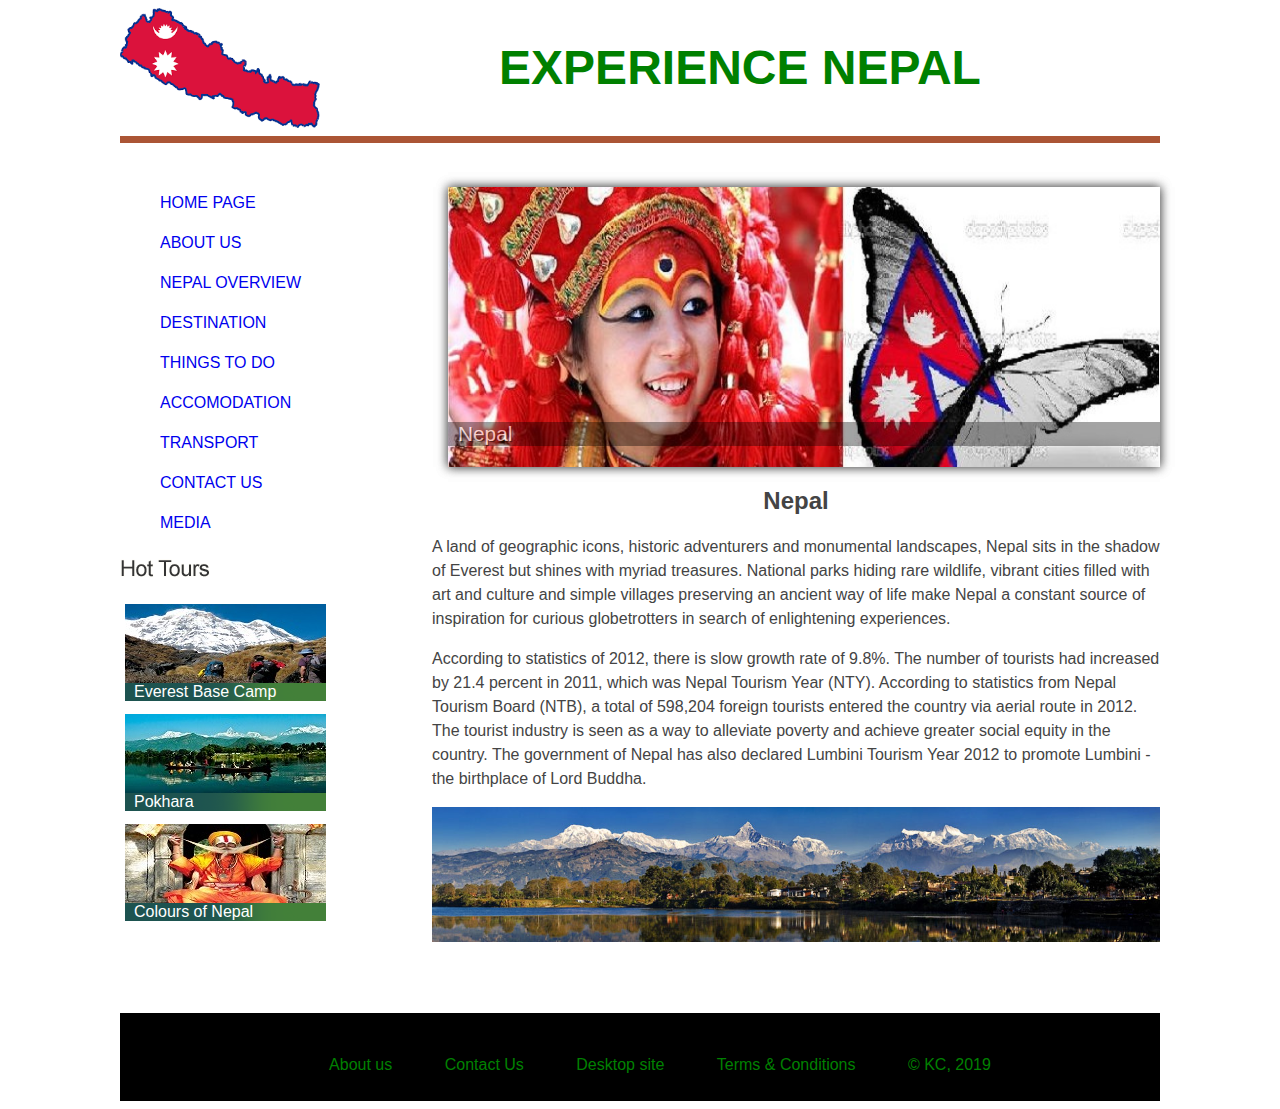
<file: Project/index.html>
<!DOCTYPE html>
<html>
<head>
    <meta charset="utf-8">
    <meta http-equiv="X-UA-Compatible" content="IE=edge">
    <title>Welcome to Experience Nepal</title>
    <link rel="stylesheet" href="stylesheet.css">
</head>
<body>
    <div class="wrapper">
    
        <header>
		    <img id="logo" src="images/logo.png" width="200"height="120">
            <h1 id="title">Experience Nepal</h1>
        </header>
    
        <main>
            <aside>
                <nav>
                    <ul>
                        <li><a href="index.html">Home page</a></li>
                        <li><a href="Aboutus.html">About us</a></li> 
                        <li><a href="Nepaloverview.html">Nepal Overview</a></li>
                        <li><a href="destination.html">Destination</a></li>
                        <li><a href="thingstodo.html">Things to do</a></li>        
                        <li><a href="accomodation.html">Accomodation</a></li>
                        <li><a href="transport.html">Transport</a></li>
                        <li><a href="contactus.html">Contact us</a></li>
						<li><a href="media.html">Media</a></li>
					</ul>
                </nav>
                <img src="images/title3.gif" alt="hot deals">
				<div id="items">
                    <div class="item">
                        <a href="#"><img src="images/pic1.jpg" alt="" /></a>
                        <span><a href="#">Everest Base Camp</a></span>
                    </div>
                    <div class="item">
                        <a href="#"><img src="images/pic2.jpg" alt="" /></a>
                        <span><a href="#">Pokhara</a></span>
                    </div>
                    <div class="item">
                        <a href="#"><img src="images/picc2.jpg" alt="" /></a>
                        <span><a href="#">Colours of Nepal</a></span>
                    </div>
                </div>
            </aside>
			
            <div id="content">
                <div class="slideshow">
                    <ul class="slideshow">
                        <li class="show">
                        <img src="images/pic.JPG" alt="Nepal" alt=""></li>
                        <li><img src="images/sd1.jpg" alt="Fewa Lake" /></li>
                        <li><img src="images/sd2.jpg" alt="Stupa" /></li>
                        <li><img src="images/sd3.jpg" alt="Hiking" /></li>
                        <li><img src="images/sd4.jpg" alt="Climbing Everest" /></li>
                        <li><img src="images/sd5.jpg" alt="Rafting" /></li>
                    </ul> 
				</div>
                 <h1>Nepal</h1>
                <p>A land of geographic icons, historic adventurers and monumental landscapes, Nepal sits in the shadow of Everest but shines with myriad treasures. National parks hiding rare wildlife, vibrant cities filled with art and culture and simple villages preserving an ancient way of life make Nepal a constant source of inspiration for curious globetrotters in search of enlightening experiences.
                </p>
                <p>According to statistics of 2012, there is slow growth rate of 9.8%. The number of tourists had increased by 21.4 percent in 2011, which was Nepal Tourism Year (NTY). According to statistics from Nepal Tourism Board (NTB), a total of 598,204 foreign tourists entered the country via aerial route in 2012. The tourist industry is seen as a way to alleviate poverty and achieve greater social equity in the country. The government of Nepal has also declared Lumbini Tourism Year 2012 to promote Lumbini - the birthplace of Lord Buddha.</p>
                <p><img src="images/pokhara.jpg" alt="Panorama Pokhara" ></p>
            </div>            
        </main>

        <footer>
            <ul>
				<li><a href="Aboutus.html">About us</a></li>
				<li><a href="contactus.html">Contact Us</a></li>
				<li><a href="slider.html">Desktop site</a></li>
				<li><a href="index2.html">Terms &amp; Conditions</a></li>
				<li>&copy; KC, 2019</li>
            </ul>
        </footer>
		
    </div>
    <script type="text/javascript" src="js/jquery.js"></script>
    <script type="text/javascript" src="js/image_slide.js"></script>
</body>
</html>
</file>
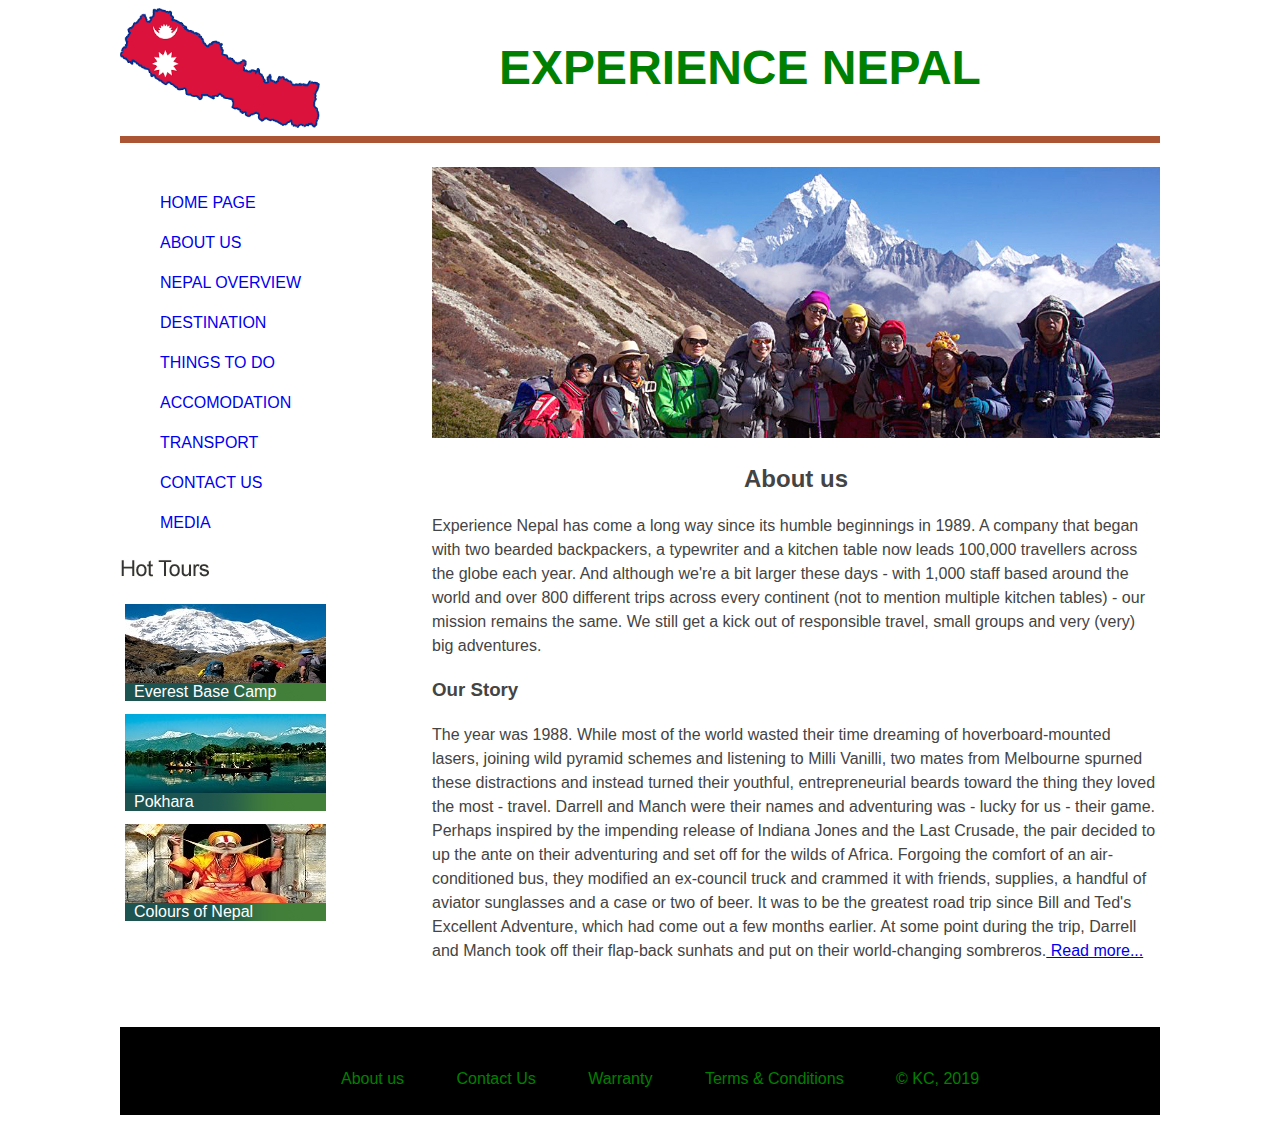
<file: Project/Aboutus.html>
<!DOCTYPE html>
<html>
<head>
    <meta charset="utf-8">
    <meta http-equiv="X-UA-Compatible" content="IE=edge">
    <title>Experience Nepal/Aboutus</title>
    <link rel="stylesheet" href="stylesheet.css">
    <script type="text/javascript" src="js/modernizr-1.5.min.js"></script>
</head>
<body>
    <div class="wrapper">
    
        <header>
		    <img id="logo" src="images/logo.png" width="200"height="120">
            <h1 id="title">Experience Nepal</h1>
        </header>
    
        <main>
            <aside>
                <nav>
                    <ul>
                        <li><a href="index.html">Home page</a></li>
                        <li><a href="Aboutus.html">About us</a></li> 
                        <li><a href="Nepaloverview.html">Nepal Overview</a></li>
                        <li><a href="destination.html">Destination</a></li>
                        <li><a href="thingstodo.html">Things to do</a></li>        
						<li><a href="accomodation.html">Accomodation</a></li>
                        <li><a href="transport.html">Transport</a></li>
                        <li><a href="contactus.html">Contact us</a></li>
                        <li><a href="media.html">Media</a></li>
                    </ul>
                </nav>
                <img src="images/title3.gif" alt="hot deals">
				<div id="items">
                    <div class="item">
                        <a href="#"><img src="images/pic1.jpg" alt="" /></a>
                        <span><a href="#">Everest Base Camp</a></span>
                    </div>
                    <div class="item">
                        <a href="#"><img src="images/pic2.jpg" alt="" /></a>
                        <span><a href="#">Pokhara</a></span>
                    </div>
                    <div class="item">
                        <a href="#"><img src="images/picc2.jpg" alt="" /></a>
                        <span><a href="#">Colours of Nepal</a></span>
                    </div>
                </div>  
            </aside>
			
            <div id="content">
                <img src="images/about.jpg" alt="About us">
                <h1>About us</h1>
                <p>Experience Nepal has come a long way since its humble beginnings in 1989. A company that began with two bearded backpackers, a typewriter and a kitchen table now leads 100,000 travellers across the globe each year.
                And although we're a bit larger these days - with 1,000 staff based around the world and over 800 different trips across every continent (not to mention multiple kitchen tables) - our mission remains the same. We still get a kick out of responsible travel, small groups and very (very) big adventures.</p>
                <h3>Our Story</h3>
                <p>The year was 1988. While most of the world wasted their time dreaming of hoverboard-mounted lasers, joining wild pyramid schemes and listening to Milli Vanilli, two mates from Melbourne spurned these distractions and instead turned their youthful, entrepreneurial beards toward the thing they loved the most - travel. 
                Darrell and Manch were their names and adventuring was - lucky for us - their game.
                Perhaps inspired by the impending release of Indiana Jones and the Last Crusade, the pair decided to up the ante on their adventuring and set off for the wilds of Africa. 
                Forgoing the comfort of an air-conditioned bus, they modified an ex-council truck and crammed it with friends, supplies, a handful of aviator sunglasses and a case or two of beer. It was to be the greatest road trip since Bill and Ted's Excellent Adventure, which had come out a few months earlier.
                At some point during the trip, Darrell and Manch took off their flap-back sunhats and put on their world-changing sombreros.<a href="index2.html"> Read more...</a></p>
            </div>            
        </main>

        <footer>
            <ul>
				<li><a href="Aboutus.html">About us</a></li>
				<li><a href="contactus.html">Contact Us</a></li>
				<li><a href="index2.html">Warranty</a></li>
				<li><a href="index2.html">Terms &amp; Conditions</a></li>
				<li>&copy; KC, 2019</li>
            </ul>
        </footer>
		
    </div>
    <script type="text/javascript" src="js/jquery.js"></script>
    <script type="text/javascript" src="js/image_slide.js"></script>
</body>
</html>
</file>
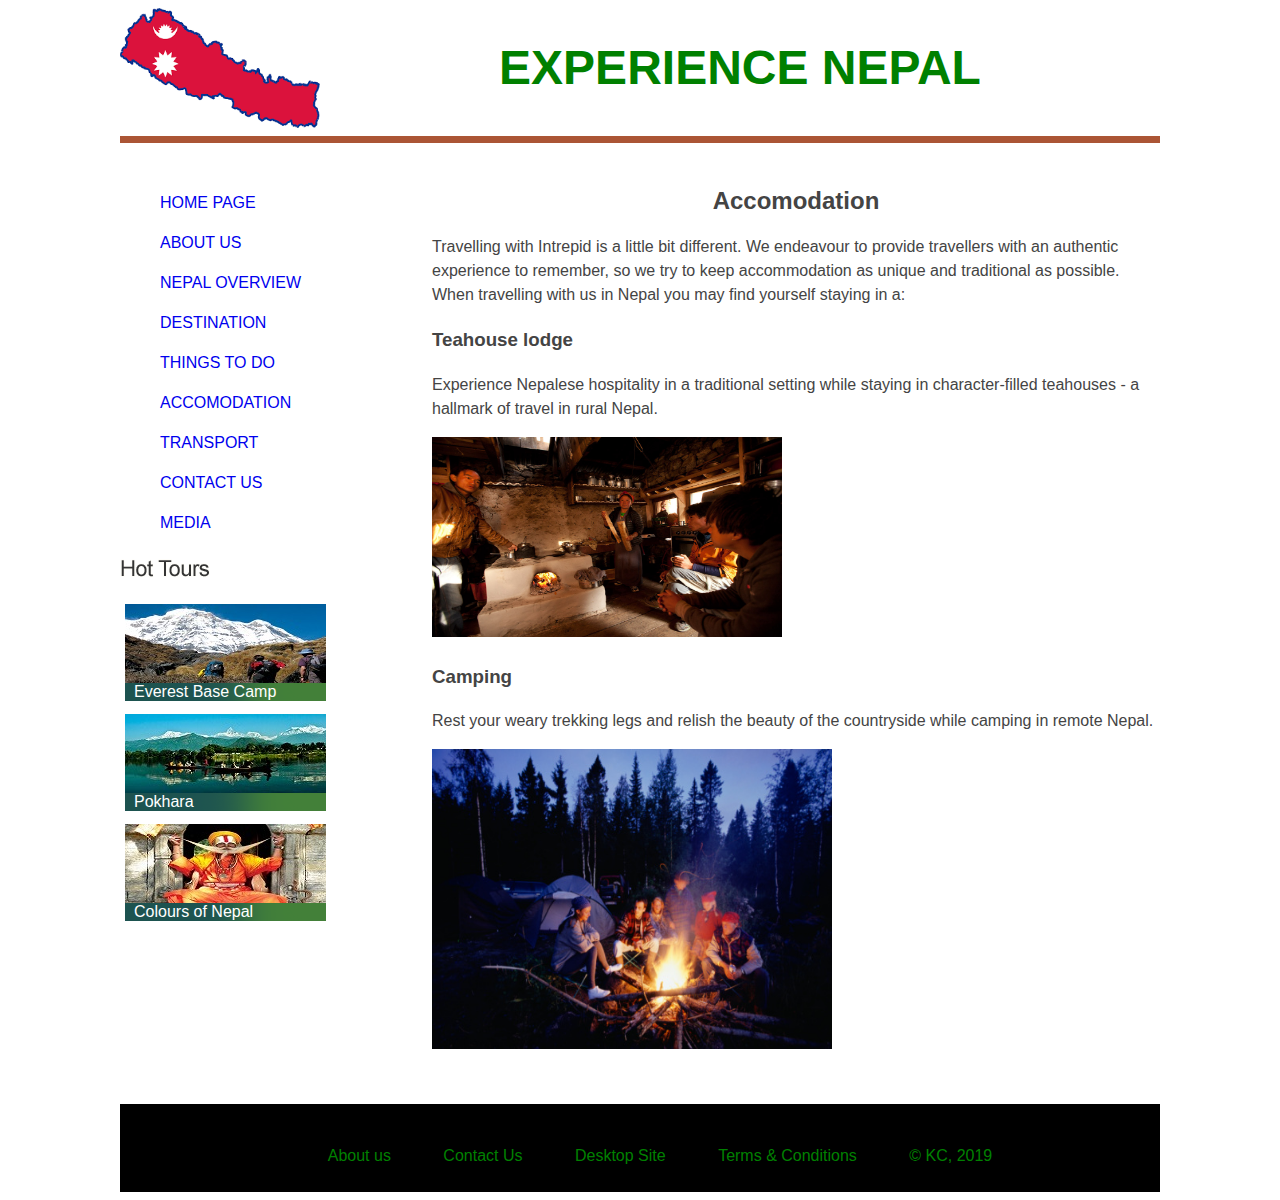
<file: Project/accomodation.html>
<!DOCTYPE html>
<html>
<head>
    <meta charset="utf-8">
    <meta http-equiv="X-UA-Compatible" content="IE=edge">
    <title>Experience Nepal/Accomodation</title>
    <link rel="stylesheet" href="stylesheet.css">
    <script type="text/javascript" src="js/modernizr-1.5.min.js"></script>
</head>
<body>
    <div class="wrapper">
    
        <header>
		    <img id="logo" src="images/logo.png" width="200"height="120">
            <h1 id="title">Experience Nepal</h1>
        </header>
    
        <main>
            <aside>
                <nav>
                    <ul>
                        <li><a href="index.html">Home page</a></li>
                        <li><a href="Aboutus.html">About us</a></li> 
                        <li><a href="Nepaloverview.html">Nepal Overview</a></li>
                        <li><a href="destination.html">Destination</a></li>
                        <li><a href="thingstodo.html">Things to do</a></li>        <li><a href="accomodation.html">Accomodation</a></li>
                        <li><a href="transport.html">Transport</a></li>
                        <li><a href="contactus.html">Contact us</a></li>
                        <li><a href="media.html">Media</a></li>
                    </ul>
                </nav>
                <img src="images/title3.gif" alt="hot deals">
				<div id="items">
                    <div class="item">
                        <a href="#"><img src="images/pic1.jpg" alt="" /></a>
                        <span><a href="#">Everest Base Camp</a></span>
                    </div>
                    <div class="item">
                        <a href="#"><img src="images/pic2.jpg" alt="" /></a>
                        <span><a href="#">Pokhara</a></span>
                    </div>
                    <div class="item">
                        <a href="#"><img src="images/picc2.jpg" alt="" /></a>
                        <span><a href="#">Colours of Nepal</a></span>
                    </div>
                </div>
            </aside>
			
            <div id="content">
                <h1>Accomodation</h1>
                <p>Travelling with Intrepid is a little bit different. We endeavour to provide travellers with an authentic experience to remember, so we try to keep accommodation as unique and traditional as possible. 
                When travelling with us in Nepal you may find yourself staying in a:</p>
                <h3>Teahouse lodge</h3>
                <p>Experience Nepalese hospitality in a traditional setting while staying in character-filled teahouses - a hallmark of travel in rural Nepal.</p>
                <img src="images/teahouse.jpg" alt="Teahouse Lodge" width="350" height="200">
                <h3>Camping</h3>
                <p>Rest your weary trekking legs and relish the beauty of the countryside while camping in remote Nepal.</p>
                <img src="images/camping.jpg" alt="camping" width="400" height="300">
            </div>            
        </main>

        <footer>
            <ul>
				<li><a href="Aboutus.html">About us</a></li>
				<li><a href="contactus.html">Contact Us</a></li>
				<li><a href="slider.html">Desktop Site</a></li>
				<li><a href="index2.html">Terms &amp; Conditions</a></li>
				<li>&copy; KC, 2019</li>
            </ul>
        </footer>
		
    </div>
    <script type="text/javascript" src="js/jquery.js"></script>
    <script type="text/javascript" src="js/image_slide.js"></script>
</body>
</html>
</file>
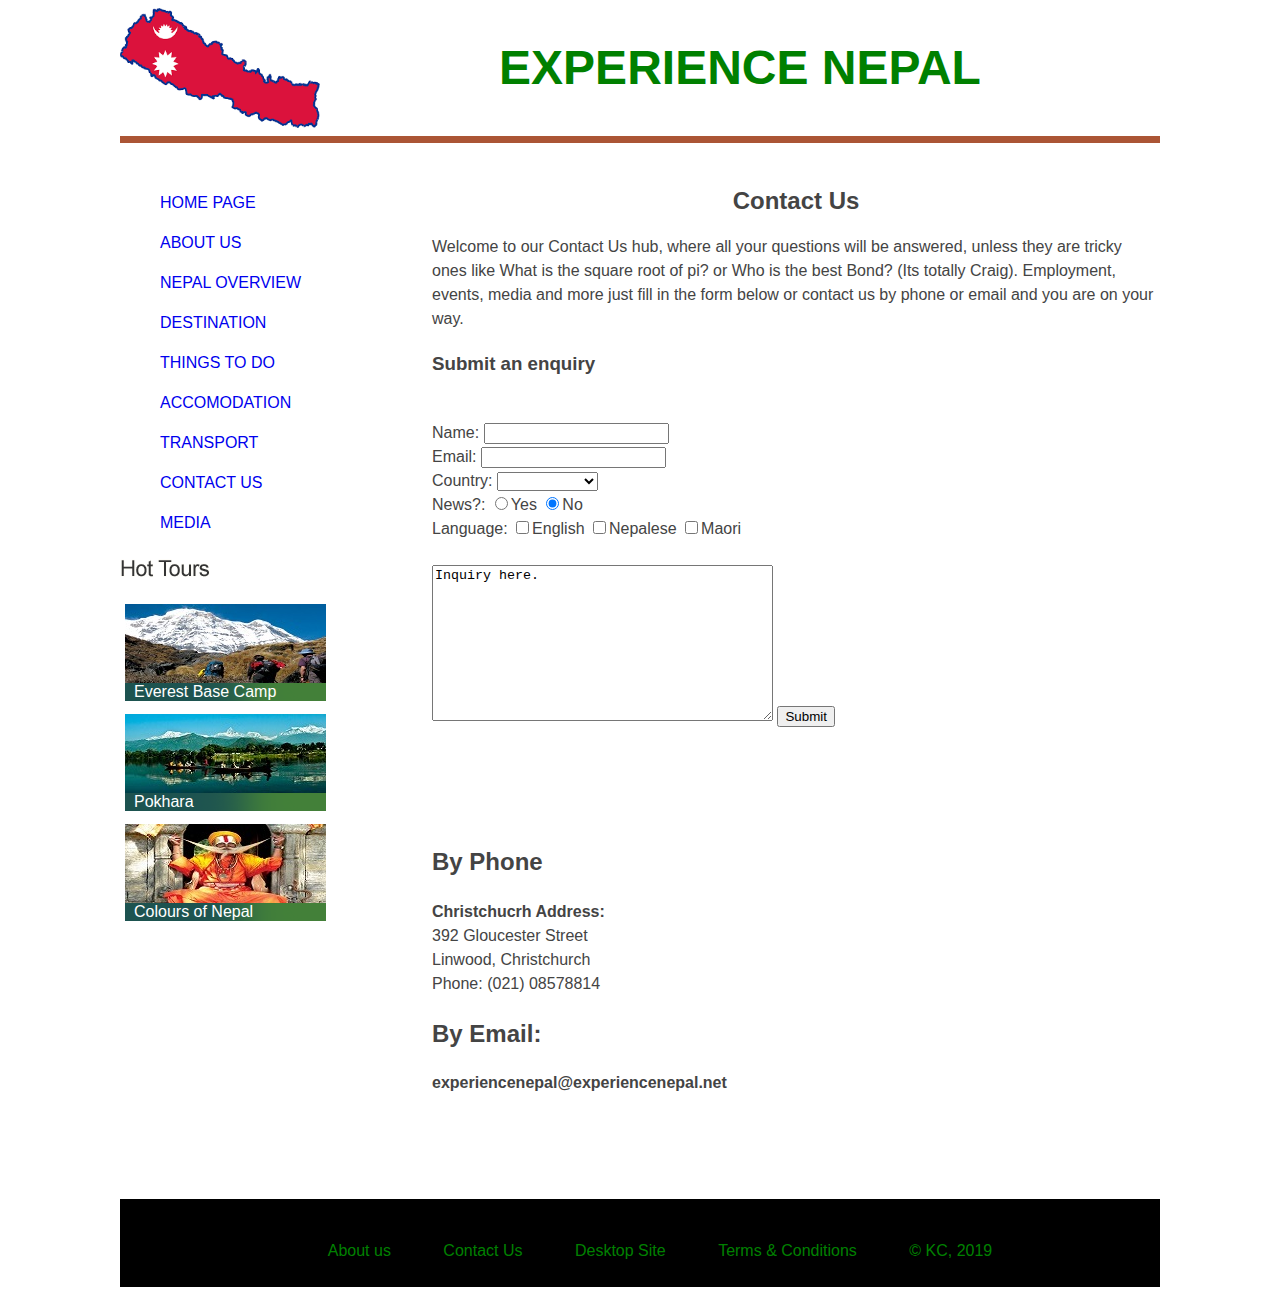
<file: Project/contactus.html>
<!DOCTYPE html>
<html>
<head>
    <meta charset="utf-8">
    <meta http-equiv="X-UA-Compatible" content="IE=edge">
    <title>Welcome to Experience Nepal</title>
    <link rel="stylesheet" href="stylesheet.css">
    <script type="text/javascript" src="js/modernizr-1.5.min.js"></script>
</head>
<body>
    <div class="wrapper">
    
        <header>
		    <img id="logo" src="images/logo.png" width="200"height="120">
            <h1 id="title">Experience Nepal</h1>
        </header>
    
        <main>
            <aside>
                <nav>
                    <ul>
                        <li><a href="index.html">Home page</a></li>
                        <li><a href="Aboutus.html">About us</a></li> 
                        <li><a href="Nepaloverview.html">Nepal Overview</a></li>
                        <li><a href="destination.html">Destination</a></li>
                        <li><a href="thingstodo.html">Things to do</a></li>        
						<li><a href="accomodation.html">Accomodation</a></li>
                        <li><a href="transport.html">Transport</a></li>
                        <li><a href="contactus.html">Contact us</a></li>
                        <li><a href="media.html">Media</a></li>
                    </ul>
                </nav>
                <img src="images/title3.gif" alt="hot deals">
				<div id="items">
                    <div class="item">
                        <a href="#"><img src="images/pic1.jpg" alt="" /></a>
                        <span><a href="#">Everest Base Camp</a></span>
                    </div>
                    <div class="item">
                        <a href="#"><img src="images/pic2.jpg" alt="" /></a>
                        <span><a href="#">Pokhara</a></span>
                    </div>
                    <div class="item">
                        <a href="#"><img src="images/picc2.jpg" alt="" /></a>
                        <span><a href="#">Colours of Nepal</a></span>
                    </div>
                </div>
            </aside>
			
            <div id="content">             
                <h1>Contact Us</h1>
                <p>Welcome to our Contact Us hub,  where all your questions will be answered, unless they are tricky ones like What is the square root of pi? or Who is the best Bond? (Its totally Craig). Employment, events, media and more just fill in the form below or contact us by phone or email and you are on your way. </p>
                <h3> Submit an enquiry</h3><br>
                <form action="action_page.php">
                    <label class= "required" for="name" >Name:</label>
                    <input id="name" type="text" name="name" value="" required="required">
                    <br>
                    <label class= "required" for="email">Email:</label>
                    <input id="email" type="text" name="email" value="" required="required">
                    <br>
                    <label class= "required" id="email" for="Country" required="required">Country:</label>
                    <select>
                        <option value="select"></option>
                        <option value="New Zealand">New Zealand</option>
                        <option value="England">England</option>
                        <option value="China">China</option>
                        <option value="USA">USA</option>
                    </select>
                    <br>
                    <label for="News?">News?:</label>
                    <input type="radio" name="News?" value="Yes" checked>Yes
                    <input type="radio" name="News?" value="No" checked>No
                    <br>
                    <label for="Language">Language:</label>
                    <input type="checkbox" name="Language" value="English" >English
                    <input type="checkbox" name="Language" value="Nepalese" >Nepalese
                    <input type="checkbox" name="Language" value="Maori">Maori
                    <br><br>	
                    <textarea name="comments" rows="10" cols="40">Inquiry here.</textarea>
                    <input type="submit" value="Submit">
                    </form><br><br></br></br>
                <h2> By Phone</h2>
                    <div class="footerLeftDiv">
                    <p><strong>Christchucrh Address:</strong><br />
                        392 Gloucester Street<br />
                        Linwood, Christchurch<br />
                        Phone: (021) 08578814</p>
                    </div>
                <h2>By Email:</h2>
                    <strong>experiencenepal@experiencenepal.net</strong></p>
                    <p>&nbsp;</p>
            </div>            
        </main>

        <footer>
            <ul>
				<li><a href="Aboutus.html">About us</a></li>
				<li><a href="contactus.html">Contact Us</a></li>
				<li><a href="slider.html">Desktop Site</a></li>
				<li><a href="index2.html">Terms &amp; Conditions</a></li>
				<li>&copy; KC, 2019</li>
            </ul>
        </footer>
		
    </div>
    <script type="text/javascript" src="js/jquery.js"></script>
    <script type="text/javascript" src="js/image_slide.js"></script>
</body>
</html>
</file>
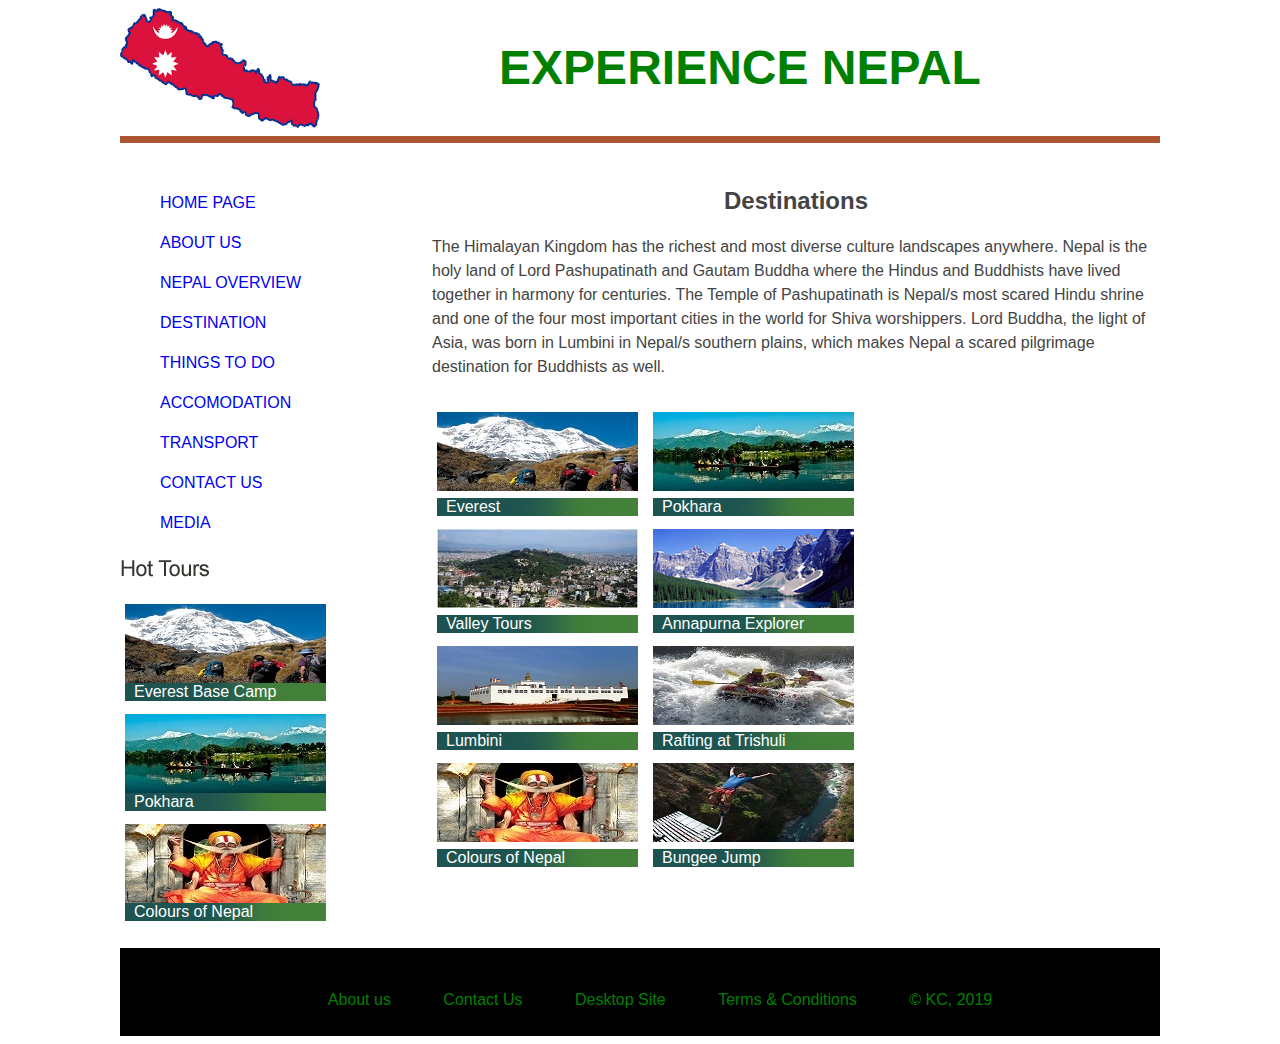
<file: Project/destination.html>
<!DOCTYPE html>
<html>
<head>
    <meta charset="utf-8">
    <meta http-equiv="X-UA-Compatible" content="IE=edge">
    <title>Experience Nepal/Aboutus</title>
    <link rel="stylesheet" href="stylesheet.css">
    <script type="text/javascript" src="js/modernizr-1.5.min.js"></script>
</head>
<body>
    <div class="wrapper">
    
        <header>
		    <img id="logo" src="images/logo.png" width="200"height="120">
            <h1 id="title">Experience Nepal</h1>
        </header>
    
        <main>
            <aside>
                <nav>
                    <ul>
                        <li><a href="index.html">Home page</a></li>
                        <li><a href="Aboutus.html">About us</a></li> 
                        <li><a href="Nepaloverview.html">Nepal Overview</a></li>
                        <li><a href="destination.html">Destination</a></li>
                        <li><a href="thingstodo.html">Things to do</a></li>        <li><a href="accomodation.html">Accomodation</a></li>
                        <li><a href="transport.html">Transport</a></li>
                        <li><a href="contactus.html">Contact us</a></li>
                        <li><a href="media.html">Media</a></li>
                    </ul>
                </nav>
                <img src="images/title3.gif" alt="hot deals">
				<div id="items">
                    <div class="item">
                        <a href="#"><img src="images/pic1.jpg" alt="" /></a>
                        <span><a href="#">Everest Base Camp</a></span>
                    </div>
                    <div class="item">
                        <a href="#"><img src="images/pic2.jpg" alt="" /></a>
                        <span><a href="#">Pokhara</a></span>
                    </div>
                    <div class="item">
                        <a href="#"><img src="images/picc2.jpg" alt="" /></a>
                        <span><a href="#">Colours of Nepal</a></span>
                    </div>
                </div>  
            </aside>
			
            <div id="content">
            
                <h1>Destinations</h1></h1>
                <p>The Himalayan Kingdom has the richest and most diverse culture landscapes anywhere. Nepal is the holy land of Lord Pashupatinath and Gautam Buddha where the Hindus and Buddhists have lived together in harmony for centuries. The Temple of Pashupatinath is Nepal/s most scared Hindu shrine and one of the four most important cities in the world for Shiva worshippers. Lord Buddha, the light of Asia, was born in Lumbini in Nepal/s southern plains, which makes Nepal a scared pilgrimage destination for Buddhists as well.
                </p>
                <div id="destination">
                    <div class="destiny">
                        <a href="#"><img src="images/pic1.jpg" alt="" /></a>
                        <span><a href="#">Everest</a></span>
                    </div>
                    <div class="destiny">
                        <a href="#"><img src="images/pic2.jpg" alt="" /></a>
                        <span><a href="#">Pokhara</a></span>
                    </div>
                    <div class="destiny">
                        <a href="#"><img src="images/kathmandu.jpg" alt="" /></a>
                        <span><a href="#">Valley Tours</a></span>
                    </div>
                    <div class="destiny">
                        <a href="#"><img src="images/pic3.jpg" alt="" /></a>
                        <span><a href="#">Annapurna Explorer</a></span>
                    </div>
                    <div class="destiny">
                        <a href="#"><img src="images/lumbini.jpg" alt="" /></a>
                        <span><a href="#">Lumbini</a></span>
                    </div>
                    <div class="destiny">
                        <a href="#"><img src="images/rafting.jpg" alt="" /></a>
                        <span><a href="#">Rafting at Trishuli</a></span>
                    </div>
                    <div class="destiny">
                        <a href="#"><img src="images/picc2.jpg" alt="" /></a>
                        <span><a href="#">Colours of Nepal</a></span>
                    </div>
                    <div class="destiny">
                        <a href="#"><img src="images/bungee.jpg" alt="" /></a>
                        <span><a href="#">Bungee Jump</a></span>
                    </div>
                </div>
            </div>            
        </main>

        <footer>
            <ul>
				<li><a href="Aboutus.html">About us</a></li>
				<li><a href="contactus.html">Contact Us</a></li>
				<li><a href="slider.html">Desktop Site</a></li>
				<li><a href="index2.html">Terms &amp; Conditions</a></li>
				<li>&copy; KC, 2019</li>
            </ul>
        </footer>
		
    </div>
    <script type="text/javascript" src="js/jquery.js"></script>
    <script type="text/javascript" src="js/image_slide.js"></script>
</body>
</html>
</file>
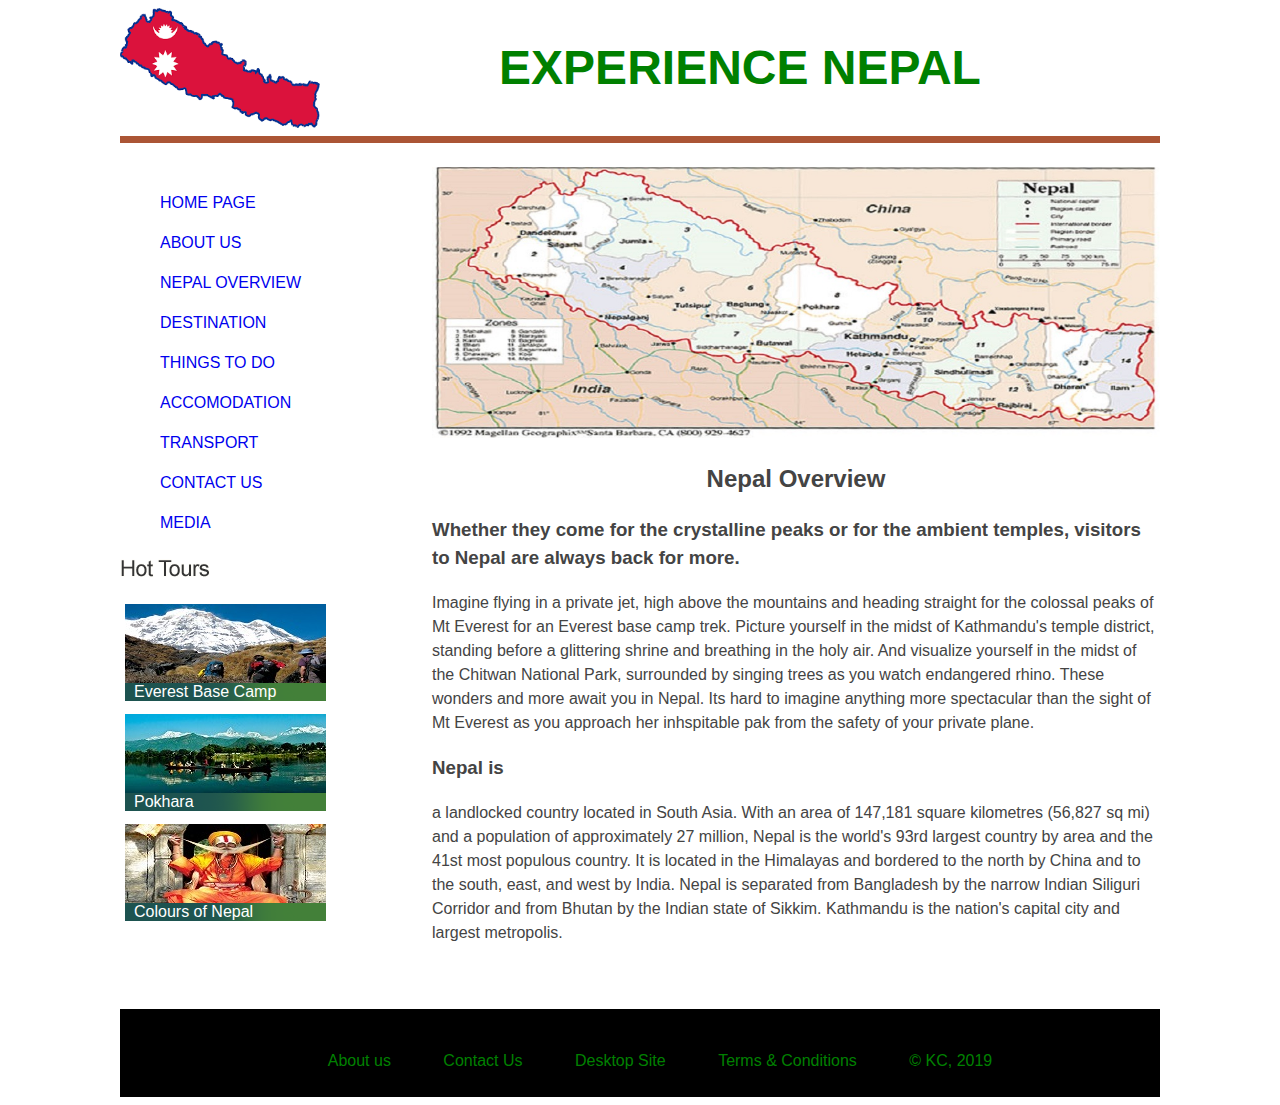
<file: Project/Nepaloverview.html>
<!DOCTYPE html>
<html>
<head>
    <meta charset="utf-8">
    <meta http-equiv="X-UA-Compatible" content="IE=edge">
    <title>Experience Nepal/Nepal Overview</title>
    <link rel="stylesheet" href="stylesheet.css">
    <script type="text/javascript" src="js/modernizr-1.5.min.js"></script>
</head>
<body>
    <div class="wrapper">
    
        <header>
		    <img id="logo" src="images/logo.png" width="200" height="120">
            <h1 id="title">Experience Nepal</h1>
        </header>
    
        <main>
            <aside>
                <nav>
                    <ul>
                        <li><a href="index.html">Home page</a></li>
                        <li><a href="Aboutus.html">About us</a></li> 
                        <li><a href="Nepaloverview.html">Nepal Overview</a></li>
                        <li><a href="destination.html">Destination</a></li>
                        <li><a href="thingstodo.html">Things to do</a></li>        
						<li><a href="accomodation.html">Accomodation</a></li>
                        <li><a href="transport.html">Transport</a></li>
                        <li><a href="contactus.html">Contact us</a></li>
                        <li><a href="media.html">Media</a></li>    
                    </ul>
                </nav>
                <img src="images/title3.gif" alt="hot deals">
				<div id="items">
                    <div class="item">
                        <a href="#"><img src="images/pic1.jpg" alt="" /></a>
                        <span><a href="#">Everest Base Camp</a></span>
                    </div>
                    <div class="item">
                        <a href="#"><img src="images/pic2.jpg" alt="" /></a>
                        <span><a href="#">Pokhara</a></span>
                    </div>
                    <div class="item">
                        <a href="#"><img src="images/picc2.jpg" alt="" /></a>
                        <span><a href="#">Colours of Nepal</a></span>
                    </div>
                </div>  
            </aside>
			
            <div id="content">
				<img src="images/nepal.jpg" alt="Geography">
                 <h1>Nepal Overview</h1>
                 <h3>Whether they come for the crystalline peaks or for the ambient temples, visitors to Nepal are always back for more.</h3> 
                <p>Imagine flying in a private jet, high above the mountains and heading straight for the colossal peaks of Mt Everest for an Everest base camp trek. Picture yourself in the midst of Kathmandu's temple district, standing before a glittering shrine and breathing in the holy air. And visualize yourself in the midst of the Chitwan National Park, surrounded by singing trees as you watch endangered rhino. These wonders and more await you in Nepal. Its hard to imagine anything more spectacular than the sight of Mt Everest as you approach her inhspitable pak from the safety of your private plane.</p>
                <h3>Nepal is</h3>
                <p>a landlocked country located in South Asia. With an area of 147,181 square kilometres (56,827 sq mi) and a population of approximately 27 million, Nepal is the world's 93rd largest country by area and the 41st most populous country. It is located in the Himalayas and bordered to the north by China and to the south, east, and west by India. Nepal is separated from Bangladesh by the narrow Indian Siliguri Corridor and from Bhutan by the Indian state of Sikkim. Kathmandu is the nation's capital city and largest metropolis.</p>
            </div>            
        </main>

        <footer>
            <ul>
				<li><a href="Aboutus.html">About us</a></li>
				<li><a href="contactus.html">Contact Us</a></li>
				<li><a href="slider.html">Desktop Site</a></li>
				<li><a href="index2.html">Terms &amp; Conditions</a></li>
				<li>&copy; KC, 2019</li>
            </ul>
        </footer>
		
    </div>
    <script type="text/javascript" src="js/jquery.js"></script>
    <script type="text/javascript" src="js/image_slide.js"></script>
</body>
</html>
</file>
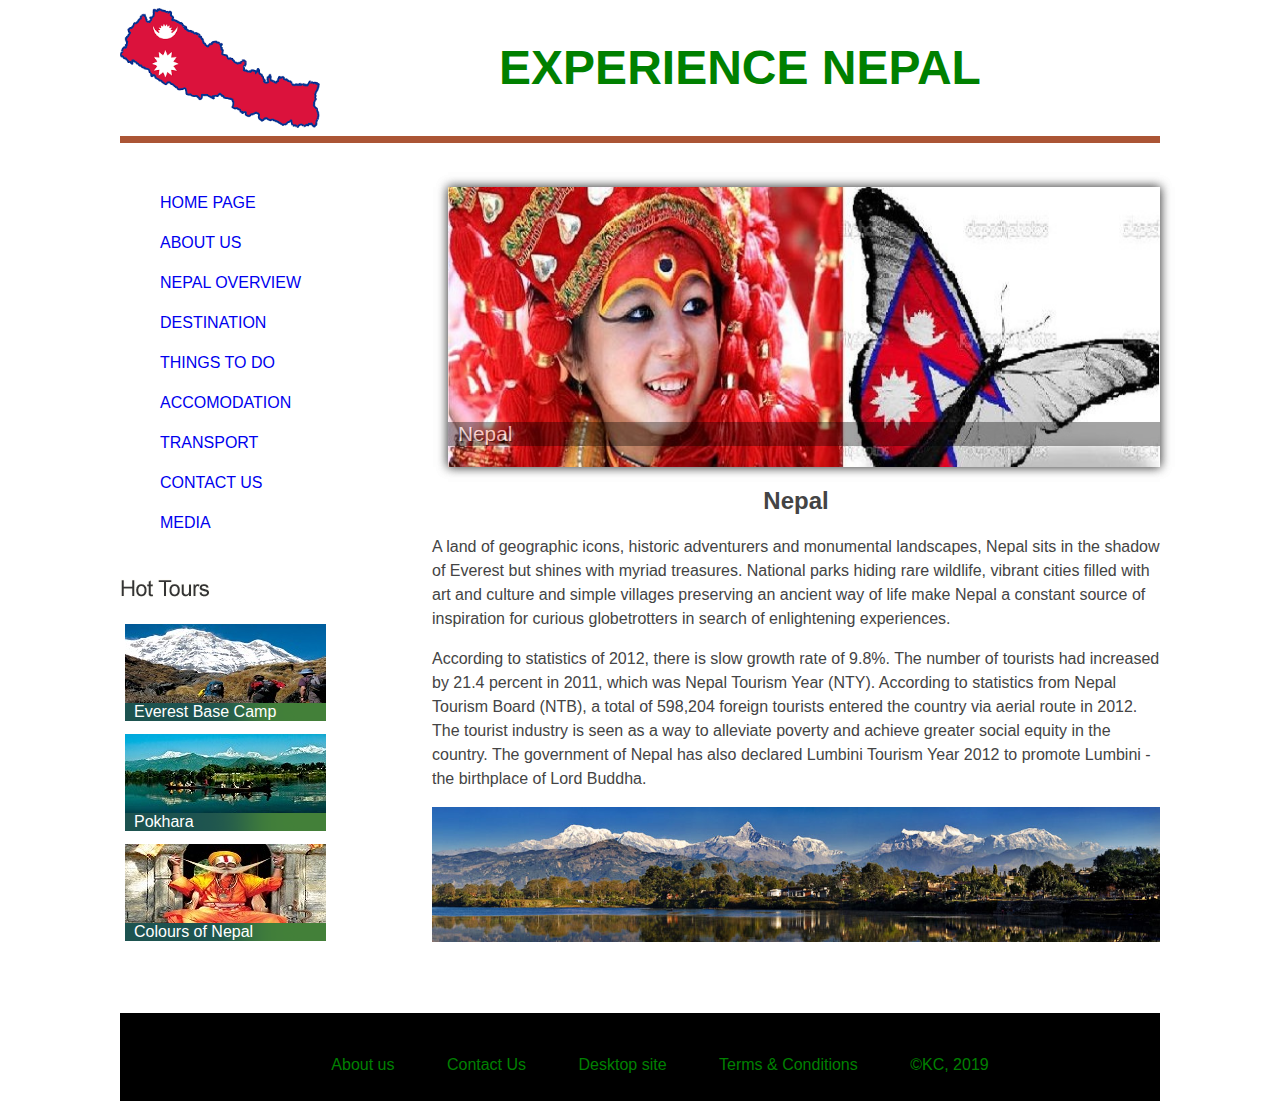
<file: Project/Slider.html>
<!DOCTYPE html>
<html>
<head>
    <meta charset="utf-8">
    <meta http-equiv="X-UA-Compatible" content="IE=edge">
    <title>Experience Nepal</title>
    <link rel="stylesheet" href="stylesheet.css">
    <script type="text/javascript" src="js/modernizr-1.5.min.js"></script>
</head>
<body>
    <div class="wrapper">
    
        <header>
		    <img id="logo" src="images/logo.png" width="200"height="120">
            <h1 id="title">Experience Nepal</h1>
        </header>
    
        <main>
            <aside>
                <nav>
                    <ul>
                        <li><a href="index.html">Home page</a></li>
                        <li><a href="Aboutus.html">About us</a></li> 
                        <li><a href="Nepaloverview.html">Nepal Overview</a></li>
                        <li><a href="destination.html">Destination</a></li>
                        <li><a href="thingstodo.html">Things to do</a></li>        
                        <li><a href="accomodation.html">Accomodation</a></li>
                        <li><a href="transport.html">Transport</a></li>
                        <li><a href="contactus.html">Contact us</a></li>
                        <li><a href="media.html">Media</a></li>
                    </ul>
                </nav>
                <img src="images/title3.gif" id="list"alt="hot deals">
				<div id="items">
                    <div class="item">
                        <a href="#"><img src="images/pic1.jpg" alt="" /></a>
                        <span><a href="#">Everest Base Camp</a></span>
                    </div>
                    <div class="item">
                        <a href="#"><img src="images/pic2.jpg" alt="" /></a>
                        <span><a href="#">Pokhara</a></span>
                    </div>
                    <div class="item">
                        <a href="#"><img src="images/picc2.jpg" alt="" /></a>
                        <span><a href="#">Colours of Nepal</a></span>
                    </div>
                </div>
            </aside>
			
            <div id="content">
                <div class="slideshow">
                    <ul class="slideshow">
                        <li class="show">
                        <img src="images/pic.JPG" alt="Nepal" alt=""></li>
                        <li><img src="images/sd1.jpg" alt="Fewa Lake" /></li>
                        <li><img src="images/sd2.jpg" alt="Stupa" /></li>
                        <li><img src="images/sd3.jpg" alt="Hiking" /></li>
                        <li><img src="images/sd4.jpg" alt="Climbing Everest" /></li>
                        <li><img src="images/sd5.jpg" alt="Rafting" /></li>
                    </ul> 
				</div>
					<h1>Nepal</h1>
					<p>A land of geographic icons, historic adventurers and monumental landscapes, Nepal sits in the shadow of Everest but shines with myriad treasures. National parks hiding rare wildlife, vibrant cities filled with art and culture and simple villages preserving an ancient way of life make Nepal a constant source of inspiration for curious globetrotters in search of enlightening experiences.
					</p>
					<p>According to statistics of 2012, there is slow growth rate of 9.8%. The number of tourists had increased by 21.4 percent in 2011, which was Nepal Tourism Year (NTY). According to statistics from Nepal Tourism Board (NTB), a total of 598,204 foreign tourists entered the country via aerial route in 2012. The tourist industry is seen as a way to alleviate poverty and achieve greater social equity in the country. The government of Nepal has also declared Lumbini Tourism Year 2012 to promote Lumbini - the birthplace of Lord Buddha.</p>
					<p><img src="images/pokhara.jpg" alt="Panorama Pokhara" ></p>
            </div>            
        </main>

        <footer>
            <ul>
				<li><a href="Aboutus.html">About us</a></li>
				<li><a href="contactus.html">Contact Us</a></li>
				<li><a href="slider.html">Desktop site</a></li>
				<li><a href="index2.html">Terms &amp; Conditions</a></li>
				<li>&copy;KC, 2019</li>
            </ul>
        </footer>
		
    </div>
    <script type="text/javascript" src="js/jquery.js"></script>
    <script type="text/javascript" src="js/image_slide.js"></script>
</body>
</html>
</file>
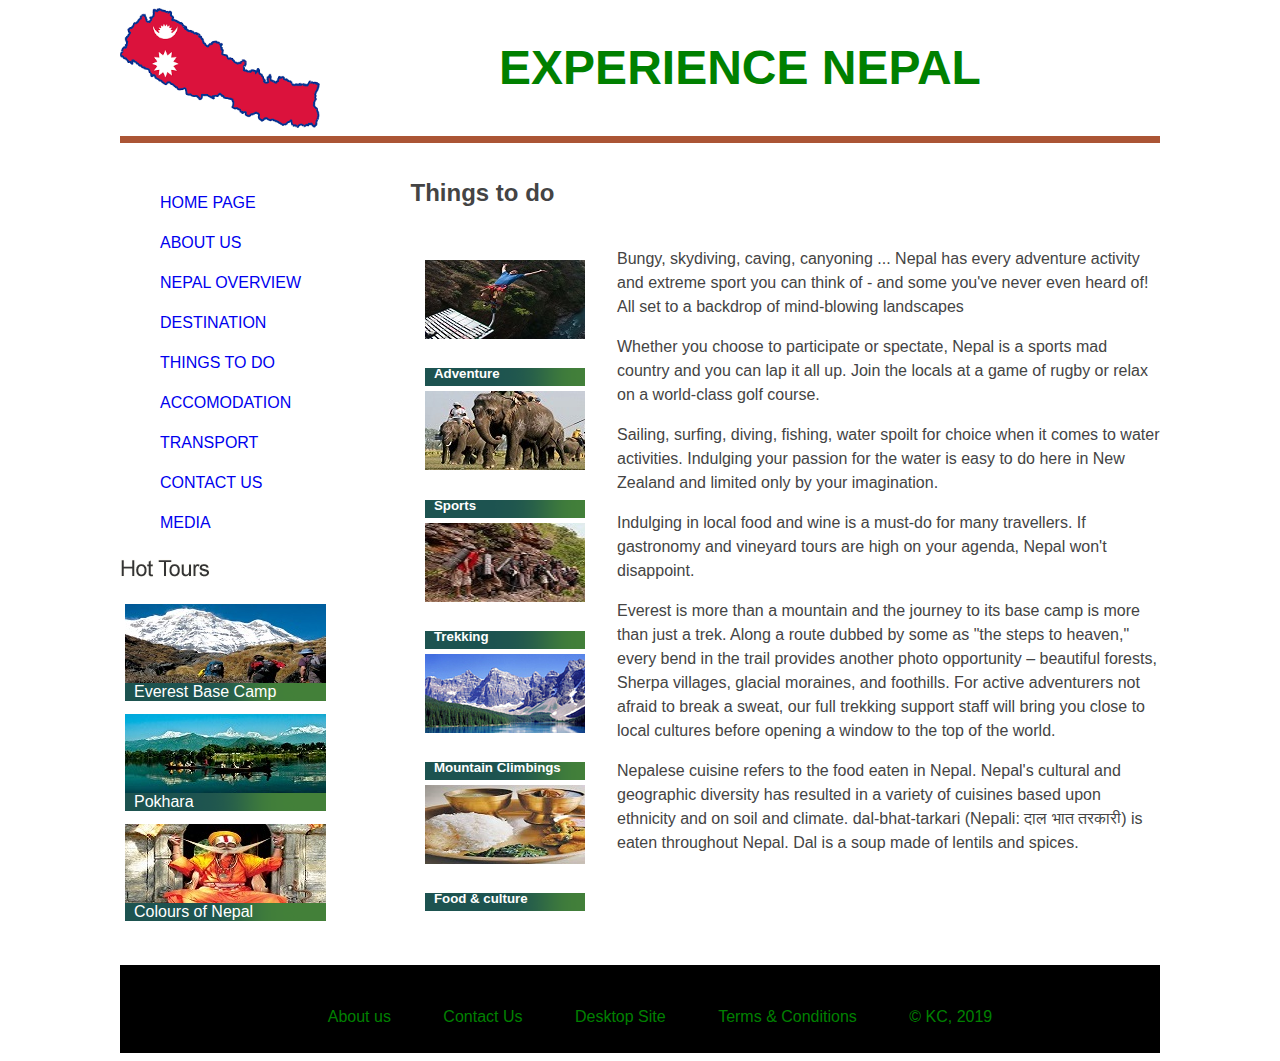
<file: Project/thingstodo.html>
<!DOCTYPE html>
<html>
<head>
    <meta charset="utf-8">
    <meta http-equiv="X-UA-Compatible" content="IE=edge">
    <title>Welcome to Experience Nepal</title>
    <link rel="stylesheet" href="stylesheet.css">
    <script type="text/javascript" src="js/modernizr-1.5.min.js"></script>
</head>
<body>
    <div class="wrapper">
    
        <header>
		    <img id="logo" src="images/logo.png" width="200"height="120">
            <h1 id="title">Experience Nepal</h1>
        </header>
    
        <main>
            <aside>
                <nav>
                    <ul>
                        <li><a href="index.html">Home page</a></li>
                        <li><a href="Aboutus.html">About us</a></li> 
                        <li><a href="Nepaloverview.html">Nepal Overview</a></li>
                        <li><a href="destination.html">Destination</a></li>
                        <li><a href="thingstodo.html">Things to do</a></li>       
						<li><a href="accomodation.html">Accomodation</a></li>
                        <li><a href="transport.html">Transport</a></li>
                        <li><a href="contactus.html">Contact us</a></li>
                        <li><a href="media.html">Media</a></li>
                    </ul>
                </nav>
                <img src="images/title3.gif" alt="hot deals">
				<div id="items">
                    <div class="item">
                        <a href="#"><img src="images/pic1.jpg" alt="" /></a>
                        <span><a href="#">Everest Base Camp</a></span>
                    </div>
                    <div class="item">
                        <a href="#"><img src="images/pic2.jpg" alt="" /></a>
                        <span><a href="#">Pokhara</a></span>
                    </div>
                    <div class="item">
                        <a href="#"><img src="images/picc2.jpg" alt="" /></a>
                        <span><a href="#">Colours of Nepal</a></span>
                    </div>
                </div>
            </aside>
			
            <div id="content1">
                <h1>Things to do</h1>
                <div id="navigat">
                    <ul id="nav">	 
                        <li>
                            <a href="#"><img src="images/bungee.jpg" alt="" /></a>
							<span><a href="#"><h5>Adventure</h5></a></span>
						</li>
						<li>
							<a href="#"><img src="images/sport.jpg" alt="" /></a>
							<span><a href="#"><h5>Sports</h5></a></span>
						</li>
						<li>
							<a href="#"><img src="images/trekking.jpg" alt="" /></a>
							<span><a href="#"><h5>Trekking</h5></a></span>
						</li>
						<li>
							<a href="#"><img src="images/pic3.jpg" alt="" /></a>
							<span><a href="#"><h5>Mountain Climbings</h5></a></span>
						</li>
						<li>
							<a href="#"><img src="images/food.jpg" alt="" /></a>
							<span><a href="#"><h5>Food & culture</h5></a></span>
						</li>				
                    </ul>		
                </div>
            </div>  
            <div class="column3">
			<p>Bungy, skydiving, caving, canyoning ... Nepal has every adventure activity and extreme sport you can think of - and some you've never even heard of! All set to a backdrop of  mind-blowing landscapes</p>
			<p>Whether you choose to participate or spectate, Nepal is a sports mad country and you can lap it all up. Join the locals at a game of rugby or relax on a world-class golf course.</p>
			<p>Sailing, surfing, diving, fishing, water spoilt for choice when it comes to water activities. Indulging your passion for the water is easy to do here in New Zealand and limited only by your imagination.<p>
			<p>Indulging in local food and wine is a must-do for many travellers. If gastronomy and vineyard tours are high on your agenda, Nepal won't disappoint.</p>
			<p>Everest is more than a mountain and the journey to its base camp is more than just a trek. Along a route dubbed by some as "the steps to heaven," every bend in the trail provides another photo opportunity – beautiful forests, Sherpa villages, glacial moraines, and foothills. For active adventurers not afraid to break a sweat, our full trekking support staff will bring you close to local cultures before opening a window to the top of the world.</p>
			<p>Nepalese cuisine refers to the food eaten in Nepal. Nepal's cultural and geographic diversity has resulted in a variety of cuisines based upon ethnicity and on soil and climate. dal-bhat-tarkari (Nepali: दाल भात तरकारी) is eaten throughout Nepal. Dal is a soup made of lentils and spices.</p>
            </div>            
        </main>

        <footer>
            <ul>
				<li><a href="Aboutus.html">About us</a></li>
				<li><a href="contactus.html">Contact Us</a></li>
				<li><a href="slider.html">Desktop Site</a></li>
				<li><a href="index2.html">Terms &amp; Conditions</a></li>
				<li>&copy; KC, 2019</li>
            </ul>
        </footer>
    </div>
    <script type="text/javascript" src="js/jquery.js"></script>
    <script type="text/javascript" src="js/image_slide.js"></script>
</body>
</html>
</file>
<file: Project/stylesheet.css>
.wrapper {
  max-width: 65em;
  margin: 0 auto;
}
header {
  overflow: hidden;
  border-bottom-style: outset;
  border-bottom-color: coral;
  border-bottom-width: 7px;
}
main {
  clear: both;
}
#content {
  float: right;
  max-width: 70%;
  padding: 1.5em 0 3em 0;
}
#content1 {
  float: left;
  max-width: 70%;
  padding: 1em 2em 1.5em 0;
}
.column3 {
  max-width: 100%;
  padding: 5.5em 0 3em 5em;
}
aside {
  float: left;
  max-width: 25%;
  padding-top: 1.5em;
}
footer {
  clear: both;
  padding: 1.5em 0;
}
body {
  font-family: Verdana, Arial, sans-serif;
  color: #444;
  line-height: 1.5;
}
p {
  margin-bottom: 1em;
}
h1, h2,h3 {
  font-weight: bold;
}
h1 {
  font-size: 1.5em;
  text-align: center;
}
header h1 {
  font-size: 3em;
  margin-top: 0.5em;
  text-transform: uppercase;
}
header, footer {
  text-align: center;
}
nav {
  text-transform: uppercase;
}
body {
    font-size:100%;
}
body {
    color: #444;
}
h1#title{
    color:#008000;
}
h1,nav a,{
    color: #00FFFF;
}
footer a, footer {
    color: #008000;
}
.selected {
  color: #222;
}
footer {
  background-color: #000000;
  clear: both;
  position: relative;
  height: 40px;
}
nav ul, footer ul {
  list-style-type: none;
}
nav li {
  padding: 0.5em 0 0.5em 0;
}
nav li.current a, nav li:hover a{ 
	color: #f00;
	background: #CCC;
	text-shadow: none;
}
footer li.current a, footer li:hover a{
	color: #f00;
	text-shadow: none;
}
footer li {
  display: inline;
  padding: 0 1.5em;
}
nav a, footer a {
  text-decoration: none;
}
img {
  max-width: 100%;
}
img#logo {
  float: left;
}
#items{
  padding:17px 0 0 5px;
  min-width:65%;
  float:left;
  overflow:hidden;
}
.item{
  float:left;
  margin:0 15px 13px 0;
  float:left;
}
.item img{float:left}
.item span{
  background-image:url(images/span_bg.gif);
  background-position:top left;
  background-repeat:no-repeat;
  display:block;
  float:left;
  min-height:18px;
  line-height:18px;
  min-width:202px;
  padding:0 0 0 9px;
}
.item a{
  color:#FFFFFF;
  text-decoration:none;
}
#destination{
padding:17px 0 20px 5px;
max-width:450px;
float:left;
overflow:hidden;
}
.destiny{
max-width:201px;
float:left;
margin:0 15px 13px 0;
float:left;
}

.destiny span{
background-image:url(images/span_bg.gif);
background-position:top left;
background-repeat:no-repeat;
display:block;
min-height:18px;
line-height:18px;
min-width:202px;
padding:0 0 0 9px;
}
.destiny a{
color:#FFFFFF;
text-decoration:none
}
#navigat{
padding:17px 0 25px 5px;
max-width:200px;
max-height:10px
float:left;
overflow:hidden;
}
#nav li{
max-width:201px;
float:left;
margin:0 5px 5px 0;
float:left;
list-style-type: none;
}
#nav a{
  color:#FFFFFF;
  text-decoration: none;
}
#nav span{
background-image:url(images/span_bg.gif);
background-position:top left;
background-repeat:no-repeat;
display:block;
min-height:18px;
line-height:12px;
min-width:202px;
padding:0 0 0 9px;
}
.slideshow{  
	margin-left: 1em;
	box-shadow: rgba(0, 0, 0, 0.5) 0px 0px 10px;
}  
ul.slideshow {
	list-style: none;
	width:672px;
	height:280px;
	overflow: hidden;
	position: relative;
	margin: 20px 0 0 0;
}  
ul.slideshow li {
	position: absolute;
	margin: 0;
	padding: 0;
	left: 0;
	right: 0;
}
ul.slideshow li.show {
	z-index: 500;
}
ul img {
	border: none;
} 
#slideshow-caption {
	position: absolute;
	bottom: 0;
	left: 0; 
	z-index: 500;
} 
#slideshow-caption .slideshow-caption-container {
	padding: 0 0 0 10px; 
	background: transparent url(images/transparent.png) repeat;  
	z-index: 1000;
} 
#slideshow-caption p {
	padding: 0;
	font: normal 130% arial, sans-serif;
	color: #FFF;
	text-shadow: 1px 1px #000;
}
img#list{
  padding-top:20px;
}

@media(max-width:500px){
    #content{
       float: none;
	   position: relative;
    }
	.column3{
		float:none;
		padding:0 0 0 0;
	}
    #menu-wrappe > li{
        display: block;
    }
    .slideshow{
	display: none;
	}	
	body {
	font-size:1rem;} 

}

/* [3] Finally, transforming the image when container gets hovered */
.item:hover img {
    position:center;
    width:500px;
    height:100px;
    display:block;
    z-index:999;
}
</file>
